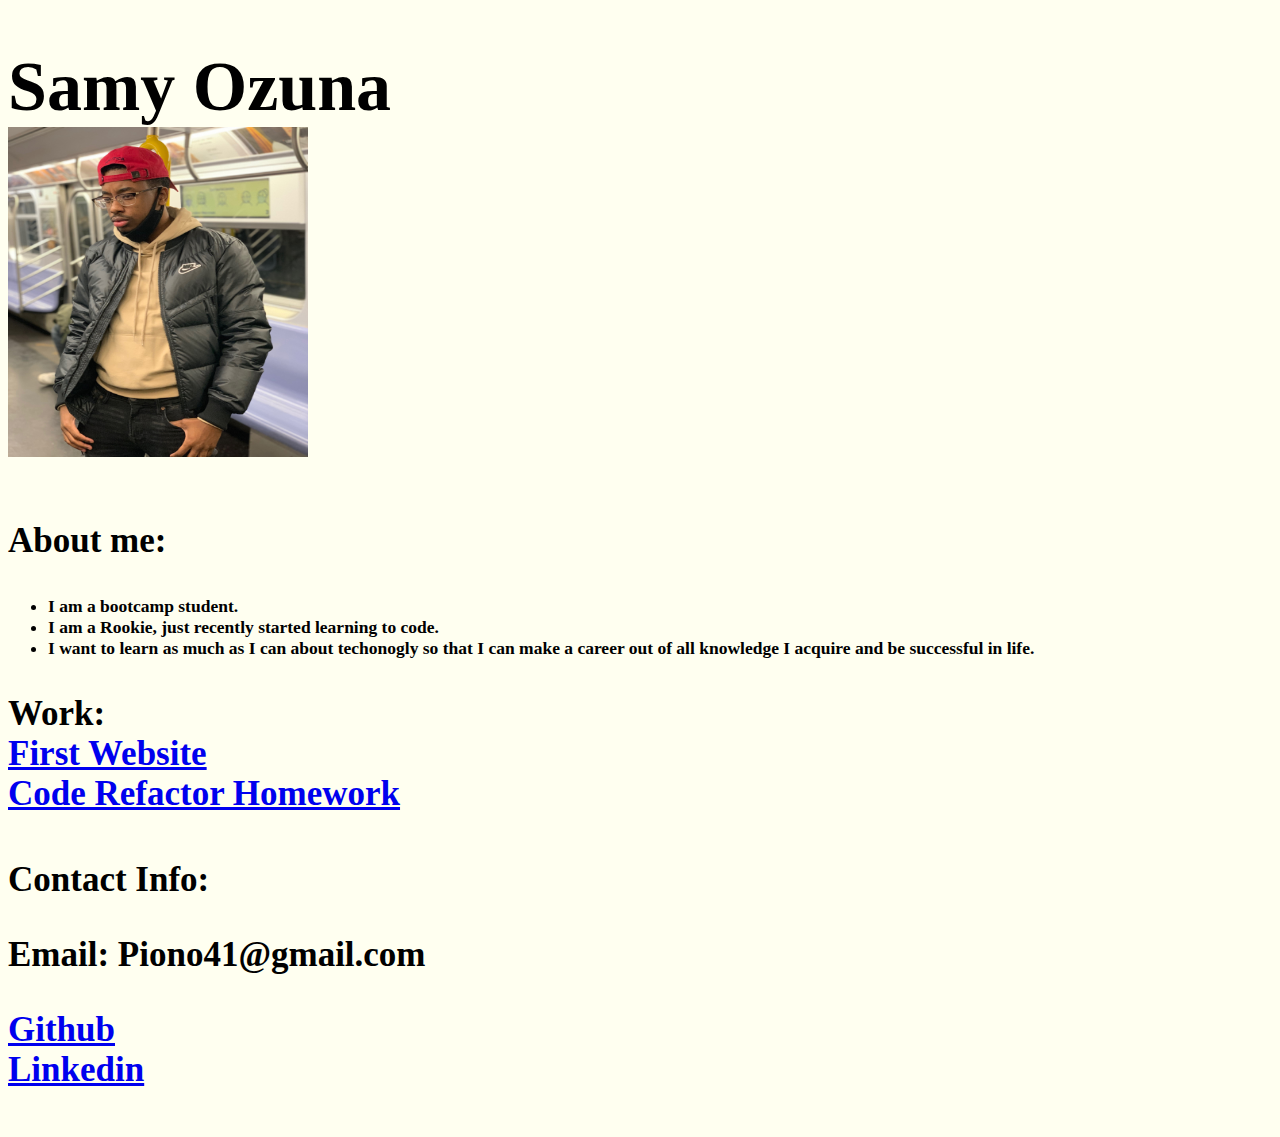
<file: index.html>
<!doctype html>
<html lang="en-us">
    <head>
        <title>Samy's Portfolio Website</title>
    </head>
<body>
    <div>
<h1>
Samy Ozuna 
<br>
<img src="IMG_2116.JPG" alt="A recent picture of Samy Ozuna" class="float-left" height="330" width="300"
</h1>
    </div> 
    <div>
<h2>About me:
    <ul>
        <li> I am a bootcamp student.</li>
        <li>I am a Rookie, just recently started learning to code.</li>
        <li>I want to learn as much as I can about techonogly so that I can make a career out of all knowledge I acquire and be successful in life.</li>
    </ul>
    
</h2>
    </div>
<h3>
Work:
<br>
<a href="https://sozuna.github.io/prework-about-me/" target="_blank">First Website</a>
<br>
<a href="https://sozuna.github.io/Github.Code-Refactor-Homework-/" target="_blank">Code Refactor Homework</a>
</h3>
<h4>
Contact Info:
<br>
<p>Email: Piono41@gmail.com</p><a href="https://github.com/Sozuna" target="_blank">Github</a>
<br>
<a href="https://linkedin.com/in/sozuna15" target="_blank">Linkedin</a>
</h4>
</body>
</html>
<head>
    <style>
        body {
            background-color:ivory;}
        h1 {
        color:black;
        font-size:70px; 
        font-family: fantasy;
        }
        h2 {
            color:black; 
            font-size:35px;
            font-family: fantasy; }
        h3 {
            color:black; 
            font-size:35px; 
            font-family:fantasy;}
        h4 {
            color:black; 
            font-size:35px;
            font-family:fantasy;}
        li {
            color:black; 
            Font-size:17.5px;
            font-family:fantasy;}
        p2 {
            color:black; 
            font-size:17.5px;
            font-family:fantasy;}
        p3 {
            color:black; 
            font-size:17.5px;
            font-family:fantasy;}
        p4 {
            color:black; 
            font-size:17.5px;
            font-family: fantasy;}
        a href{
            color:black; 
            font-size:17.5px;
            font-family:fantasy;}
        .center{
            display:block; 
            margin-left:auto; 
            margin-right: auto; 
            width: auto}
        image {
            border-style:solid;
            color:black;
            height:350px;width:350px;
            padding:1px}
    </style>
</head>
</file>
